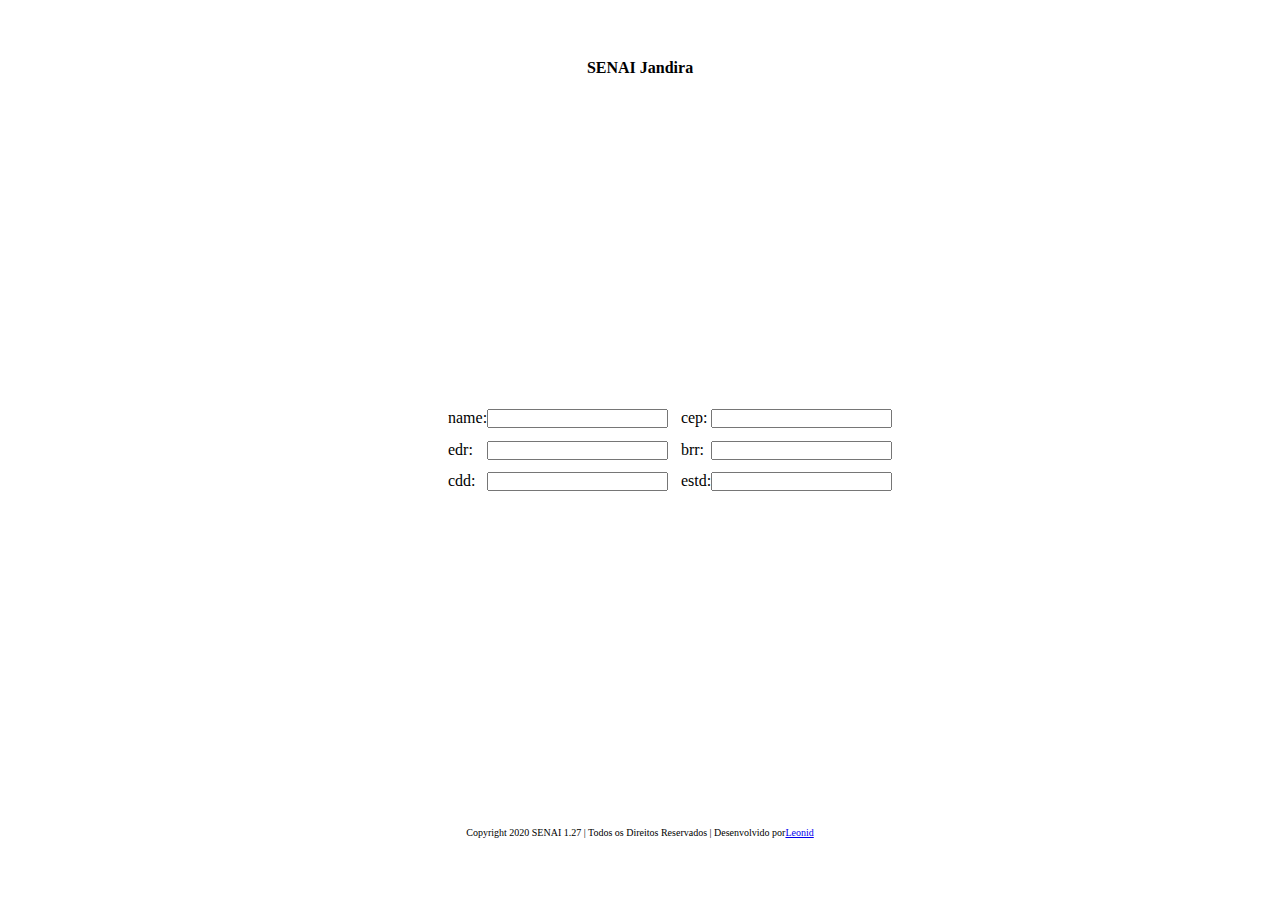
<file: Masks/index.html>
<!DOCTYPE html>
<html lang="pt-br">
<head>
    <meta charset="UTF-8">
    <meta name="viewport" content="width=device-width, initial-scale=1.0">
    <link rel="stylesheet" href="style.css">
    <title>ViaCep</title>
</head>
<body>
    <header>
        <div> SENAI Jandira</div>
    </header>
    <main>
        <form >
            <div>
                name: <input type="text" id='name'>
            </div>
            <div>
                cep: <input type="text" id='cep'>
            </div>
            <div>
                edr: <input type="text" id='edrc'>
            </div>
            <div>
                brr: <input type="text" id='brr'>
            </div>
            <div>
                cdd: <input type="text" id='cdd'>
            </div>
            <div>
                estd: <input type="text" id='estd'>
            </div>
        </form>
    </main>
    <footer>
        <span>
            Copyright 2020 SENAI 1.27 | Todos os Direitos Reservados | Desenvolvido por  <a href="mailto:fernandoleonid@gmail.com"> Leonid</a>
        </span>
    </footer>  
    <script src="./postmon.js"></script>
</body>
</html>
</file>
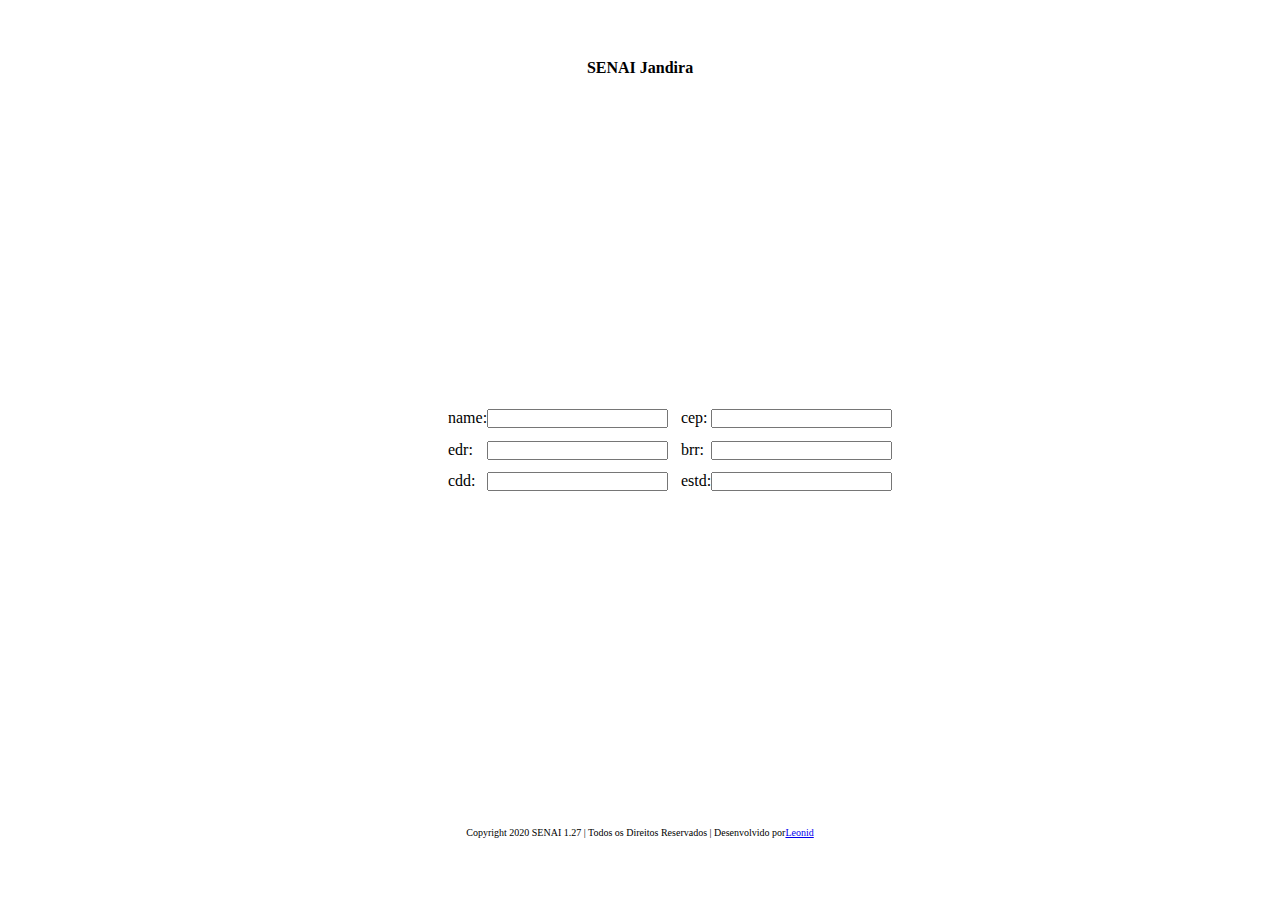
<file: ViaCep/index.html>
<!DOCTYPE html>
<html lang="pt-br">
<head>
    <meta charset="UTF-8">
    <meta name="viewport" content="width=device-width, initial-scale=1.0">
    <link rel="stylesheet" href="style.css">
    <title>ViaCep</title>
</head>
<body>
    <header>
        <div> SENAI Jandira</div>
    </header>
    <main>
        <form >
            <div>
                name: <input type="text" id='name'>
            </div>
            <div>
                cep: <input type="text" id='cep'>
            </div>
            <div>
                edr: <input type="text" id='edrc'>
            </div>
            <div>
                brr: <input type="text" id='brr'>
            </div>
            <div>
                cdd: <input type="text" id='cdd'>
            </div>
            <div>
                estd: <input type="text" id='est'>
            </div>
        </form>
    </main>
    <footer>
        <span>
            Copyright 2020 SENAI 1.27 | Todos os Direitos Reservados | Desenvolvido por  <a href="mailto:fernandoleonid@gmail.com"> Leonid</a>
        </span>
    </footer>  
    <script src="./script.js"></script>
</body>
</html>
</file>
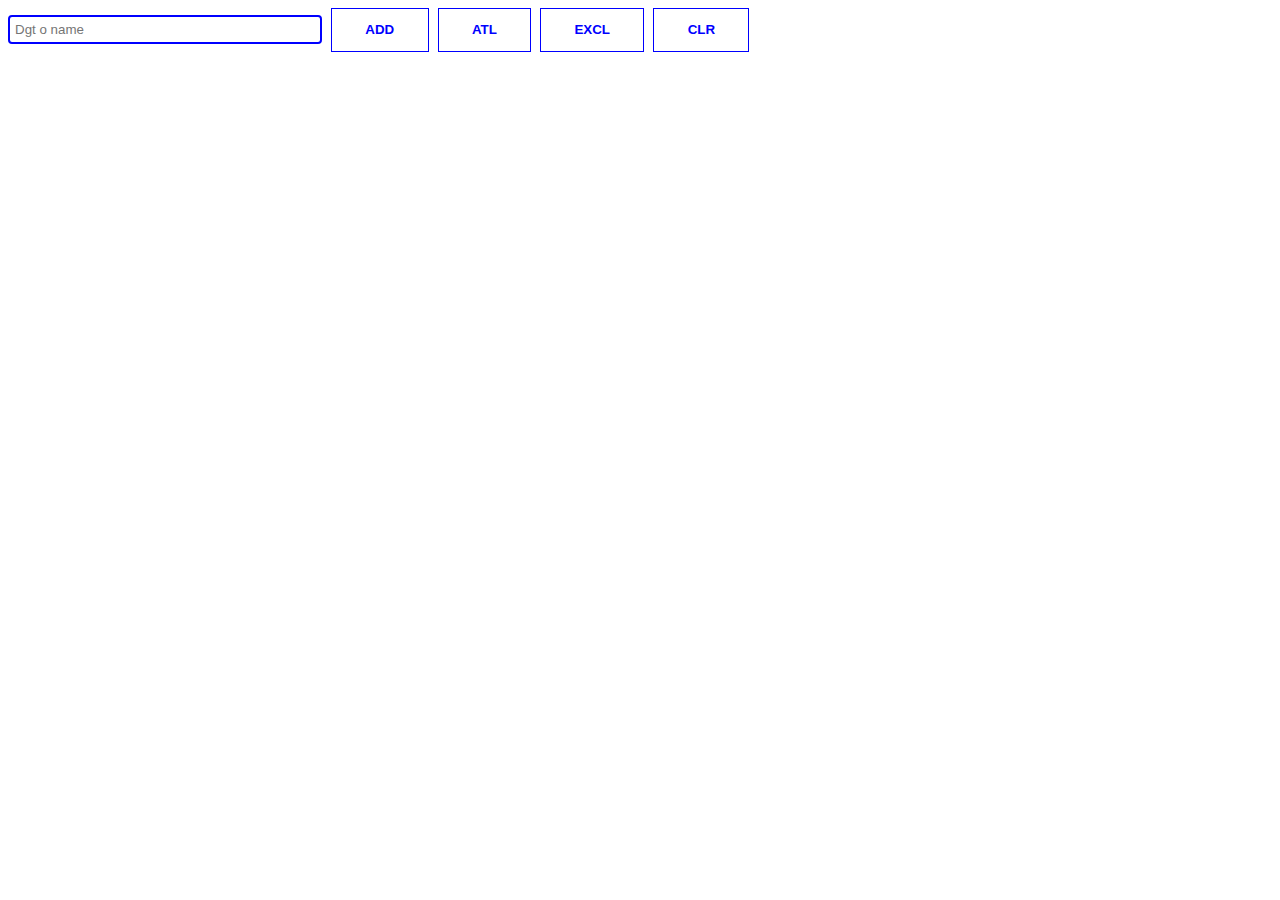
<file: WebStorage/index.html>
<!DOCTYPE html>
<html lang="en">
    <head>
        <meta charset="UTF-8">
        <meta name="viewport" content="width=device-width, initial-scale=1.0">
        <meta http-equiv="X-UA-Compatible" content="ie=edge">
        <link rel="stylesheet" href="style.css">
        <title>WS</title>
    </head>

    <body>
        <input type="text" placeholder="Dgt o name" name="txtEntrada" id="txtEntrada">
        <button name="btnAdd" id="btnAdd"> Add </button>
        <button name="btnAdd" id="btnAtl"> Atl </button>
        <button name="btnAdd" id="btnExcl"> Excl </button>
        <button name="btnAdd" id="btnClr"> Clr </button>
        <div id="names"> </div>
        <script src="ws.js"></script>
    </body>
</html>
</file>
<file: Masks/style.css>
* {
    margin: 0;
    padding: 0;
}
body{
    display: grid;
    grid-template-rows: 15vh 70vh 15vh;
    justify-content: center;
    align-items: center;
}
header>div{
    text-align: center;
    font-weight:bold;
}
main>form {
    width: 30vw;
    display: grid;
    grid-template-columns: 1fr 1fr;
    gap: 1vw;
   
}
main>form>div {
    display: flex;
    justify-content: space-between;
}

footer>span {
    display: flex;
    font-size: x-small;
    justify-content: center;
}
</file>
<file: ViaCep/style.css>
* {
    margin: 0;
    padding: 0;
}
body{
    display: grid;
    grid-template-rows: 15vh 70vh 15vh;
    justify-content: center;
    align-items: center;
}
header>div{
    text-align: center;
    font-weight:bold;
}
main>form {
    width: 30vw;
    display: grid;
    grid-template-columns: 1fr 1fr;
    gap: 1vw;
   
}
main>form>div {
    display: flex;
    justify-content: space-between;
}

footer>span {
    display: flex;
    font-size: x-small;
    justify-content: center;
}
</file>
<file: WebStorage/style.css>
button {
    background-color: white;
    border: 0;
    cursor: pointer;
    color: blue;
    border: 1px solid blue;
    font-weight: bold;
    outline: none;
    padding: 1em 2.5em;
    text-transform: uppercase;
    margin-left: 5px;
}

button:hover {
    background-color: blue;
    color: white;
    border-radius: 1em;
    transition: 0.5s;
}

input{
    width: 300px;
    border: 2px solid blue;
    border-radius: 4px;
    margin: 5px 0;
    padding: 5px;
  }
</file>
